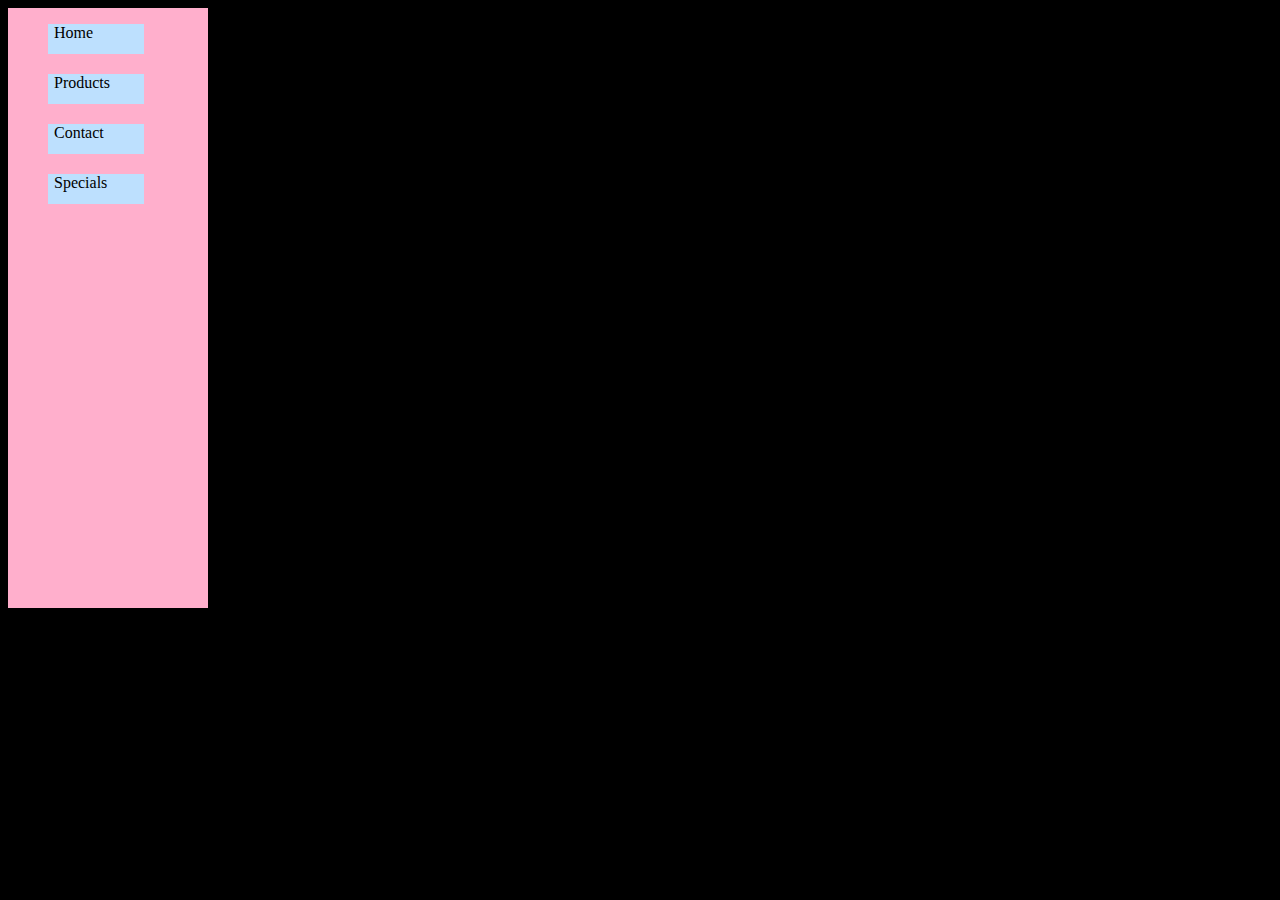
<file: my try out projects/index.html>
<!DOCTYPE html>
<html lang="en">
<head>
    <meta charset="UTF-8">
    <meta name="viewport" content="width=device-width, initial-scale=1.0">
    <title>Lilly Cosmetics</title>
    <link rel="stylesheet" href="index.css"> 
</head>
<body>
    <header>
        <div class="grid">
        <div class="nav-container">
        <nav>
            <ul> 
             <li id="home">Home</li> 
             <li>Products</li>
             <li>Contact</li>
             <li>Specials</li>
            </ul> 
        </nav>
    </div>
    <div class="hero">
        
    </div>

  </div>
    </header>


    <main></main>
    <footer></footer>
</body>
</html>
</file>
<file: my try out projects/index.css>
body{ background-color: black;
color: aliceblue;}
ul{ display: flex;
flex-direction: column;
gap: 20px;
list-style: none;
color: black;
margin-right: 700px;}
li{ width: 90px;
height: 30px;
background-color: rgb(189,224,254);
padding-left: 6px;}

.nav-container {height:600px;
    width: 200px;
    background-color:rgb(255,175,204) ;
position: fixed;}
</file>
